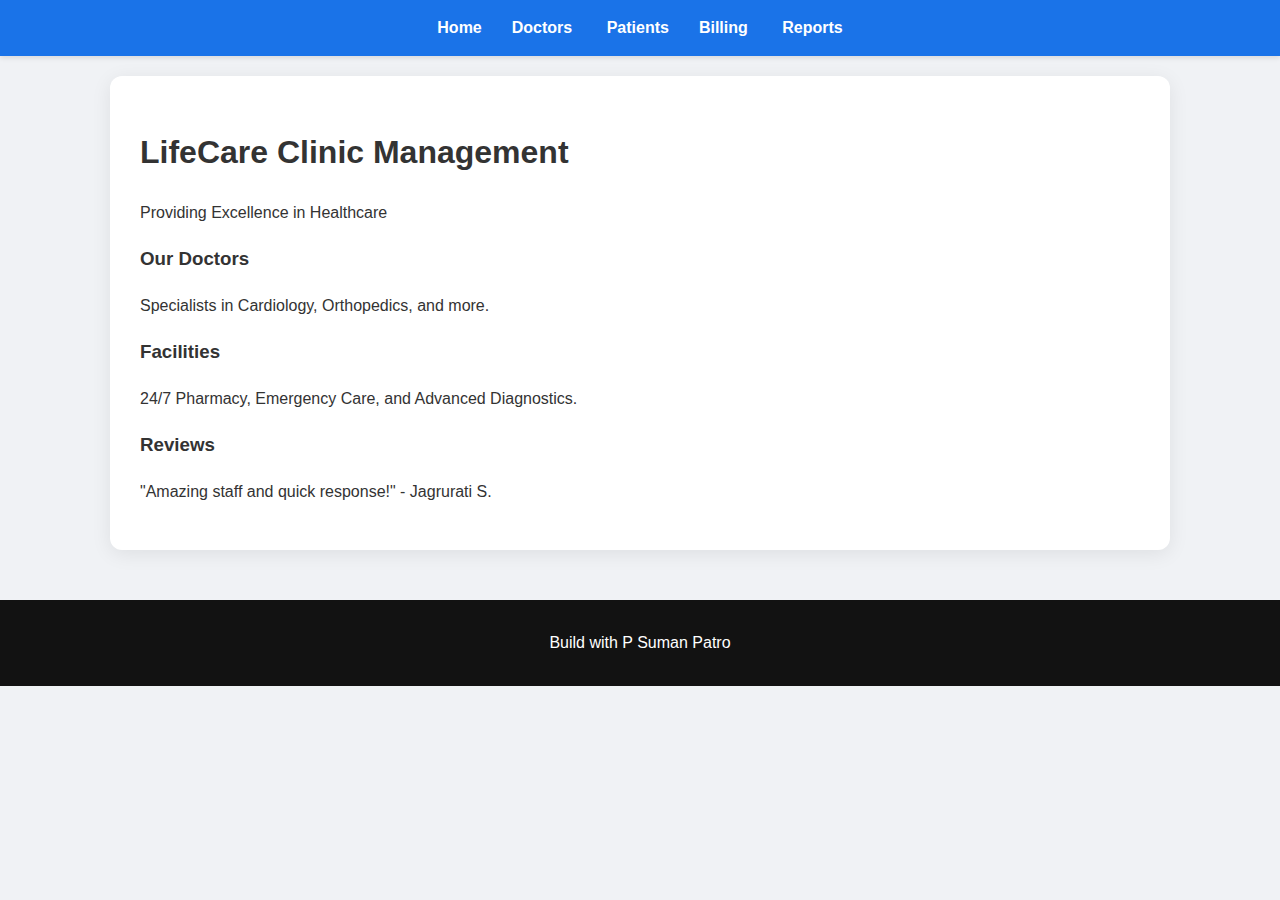
<file:  templates/index.html>
<!DOCTYPE html>
<html>
<head><link rel="stylesheet" href="/static/css/style.css"></head>
<body>
    <nav>
        <a href="/">Home</a><a href="/doctors.html">Doctors</a>
        <a href="/patients.html">Patients</a><a href="/billing.html">Billing</a>
        <a href="/reports.html">Reports</a>
    </nav>
    <div class="container">
        <header class="hero">
            <h1>LifeCare Clinic Management</h1>
            <p>Providing Excellence in Healthcare</p>
        </header>
        <section class="info-grid">
            <div class="card"><h3>Our Doctors</h3><p>Specialists in Cardiology, Orthopedics, and more.</p></div>
            <div class="card"><h3>Facilities</h3><p>24/7 Pharmacy, Emergency Care, and Advanced Diagnostics.</p></div>
            <div class="card"><h3>Reviews</h3><p>"Amazing staff and quick response!" - Jagrurati S.</p></div>
        </section>
    </div>
    <footer>Build with P Suman Patro</footer>
</body>
</html>
</file>
<file: static/css/style.css>
/* Project file: static/css/style.css — shared styles used by HTML templates across the app */
/* --- Global Styles --- */
body { font-family: 'Segoe UI', sans-serif; margin: 0; background: #f0f2f5; color: #333; line-height: 1.6; }

/* --- Navigation --- */
nav { background: #1a73e8; padding: 15px; position: sticky; top: 0; z-index: 1000; box-shadow: 0 2px 5px rgba(0,0,0,0.1); text-align: center; }
nav a { color: white; margin: 0 15px; text-decoration: none; font-weight: bold; }

/* Fix for Index Page Navigation Structure */
.nav-container { display: flex; justify-content: space-between; align-items: center; max-width: 1200px; margin: 0 auto; width: 100%; }
.nav-links { display: flex; align-items: center; }

/* --- Container --- */
.container { padding: 30px; max-width: 1000px; margin: 20px auto; background: white; border-radius: 12px; box-shadow: 0 4px 20px rgba(0,0,0,0.08); }

/* --- Section Headers --- */
.section-header { text-align: center; margin-bottom: 40px; }
.section-header span { color: #1a73e8; font-weight: bold; letter-spacing: 2px; font-size: 0.9rem; }

/* --- About Section --- */
.about-flex { display: flex; gap: 40px; align-items: center; margin: 30px 0; text-align: left; }
.about-text { flex: 2; color: #555; font-size: 1.1rem; }
.clinic-features { list-style: none; padding: 0; margin-top: 20px; display: grid; grid-template-columns: 1fr 1fr; gap: 10px; }
.clinic-features li { font-weight: bold; color: #1a73e8; }
.about-decoration { flex: 1; display: grid; grid-template-columns: 1fr; gap: 15px; }
.stat-box { background: #1a73e8; color: white; padding: 20px; border-radius: 12px; text-align: center; box-shadow: 0 4px 15px rgba(26, 115, 232, 0.3); }
.stat-box strong { font-size: 2rem; display: block; }

/* --- Review Section --- */
.reviews-section { margin-top: 60px; padding: 40px 0; background: #f8f9fa; border-radius: 15px; }
.review-grid { display: grid; grid-template-columns: repeat(auto-fit, minmax(280px, 1fr)); gap: 20px; margin-top: 30px; padding: 0 20px; }
.review-card { background: white; padding: 30px; border-radius: 12px; box-shadow: 0 4px 12px rgba(0,0,0,0.05); border-bottom: 4px solid #1a73e8; position: relative; }
.quote { font-style: italic; color: #444; margin-bottom: 15px; position: relative; }
.quote::before { content: '"'; font-size: 3rem; color: #e0e0e0; position: absolute; top: -20px; left: -10px; }
.reviewer { font-weight: bold; color: #1a73e8; text-transform: uppercase; font-size: 0.9rem; }

/* --- Hero Section --- */
.hero-section {
    background: linear-gradient(rgba(13, 71, 161, 0.7), rgba(13, 71, 161, 0.7)), 
                url('https://images.unsplash.com/photo-1519494023292-1b6a29d34938?auto=format&fit=crop&w=1600');
    background-size: cover; background-position: center; height: 50vh; 
    display: flex; align-items: center; justify-content: center; color: white; text-align: center;
}
.hero-content h1 span { color: #ffca28; }
.btn-main { 
    padding: 15px 35px; background: #ffca28; color: #0d47a1; text-decoration: none; 
    font-weight: bold; border-radius: 50px; display: inline-block; margin-top: 20px; transition: 0.3s; 
}
.btn-main:hover { transform: scale(1.05); background: #fbc02d; }

/* --- Specialist Spotlight --- */
.doc-bio-card { max-width: 600px; margin: 0 auto; text-align: center; }
.doc-img-container { width: 180px; height: 180px; margin: 0 auto 20px; border-radius: 50%; overflow: hidden; border: 5px solid #1a73e8; }
.doc-img-container img { width: 100%; height: 100%; object-fit: cover; }

/* --- Forms & Inputs --- */
form { display: flex; gap: 15px; margin-bottom: 25px; flex-wrap: wrap; align-items: center; }
input, select { 
    padding: 12px 15px; border: 1px solid #ccc; border-radius: 6px; flex: 1; 
    font-size: 1rem; min-width: 200px; min-height: 45px; box-sizing: border-box; transition: border-color 0.3s;
}
input:focus, select:focus { border-color: #1a73e8; outline: none; box-shadow: 0 0 5px rgba(26, 115, 232, 0.2); }

/* --- Buttons --- */
button { 
    padding: 12px 25px; border: none; border-radius: 6px; cursor: pointer; 
    color: white; font-weight: bold; font-size: 0.95rem; transition: 0.3s; 
    min-height: 45px; display: inline-flex; align-items: center; justify-content: center;
}
button:hover { opacity: 0.9; transform: translateY(-1px); box-shadow: 0 4px 8px rgba(0,0,0,0.1); }

/* Button Variants */
button[type="submit"], .btn-primary, .add-btn { background: #1a73e8; color: white; }
.btn-edit, .edit-btn { background: #ffc107; color: #212529; margin-right: 5px; }
.btn-del, .delete-btn { background: #d93025; color: white; }
.export-btn { background: #188038; color: white; }
.pdf-btn, .download-btn, .pdf-download { background: #f4b400; color: #212529; }

/* Sort/Utility Buttons */
button:not([type="submit"]):not(.btn-edit):not(.btn-del):not(.export-btn):not(.pdf-btn):not(.download-btn):not(.btn-main) {
    background: #e0e0e0; color: #333; border: 1px solid #ccc;
}
button:not([type="submit"]):not(.btn-edit):not(.btn-del):not(.export-btn):not(.pdf-btn):not(.download-btn):not(.btn-main):hover {
    background: #d4d4d4;
}

/* --- Table Styles --- */
table { width: 100%; border-collapse: collapse; margin-top: 15px; }
th, td { border-bottom: 1px solid #cacaca; padding: 15px; text-align: left; }
th { background: #f8f9fa; color: #555; text-transform: uppercase; font-size: 0.85rem; letter-spacing: 1px; }

/* --- Footer --- */
footer { text-align: center; padding: 30px; background: #121212; color: white; margin-top: 50px; }

/* --- Print Utilities --- */
@media print {
    .no-print { display: none !important; }
}
</file>
